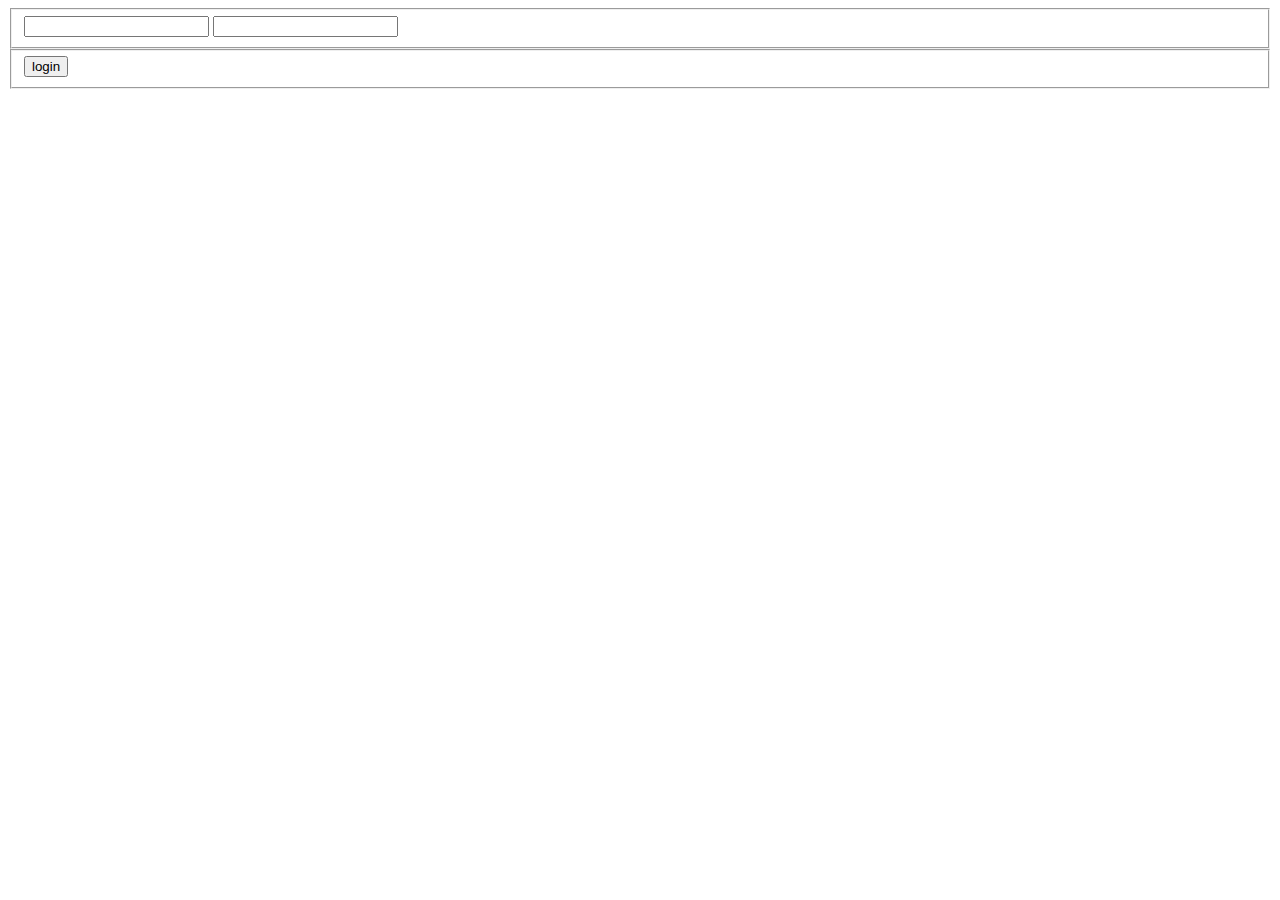
<file: index.html>
<html>
	<head>
		<title>	FORM </title>
	</head>

	<body>
		<form action="user_detect.php" method="POST">
			<fieldset id="inputs">
				<input id="username" type="text" name="username" >
				<input id="password" type="password" name="password" >	
			</fieldset>
			<fieldset>
				<input id="submit" type="submit" value="login" >
			</fieldset> 
		</form>
	</body>

</html>
</file>
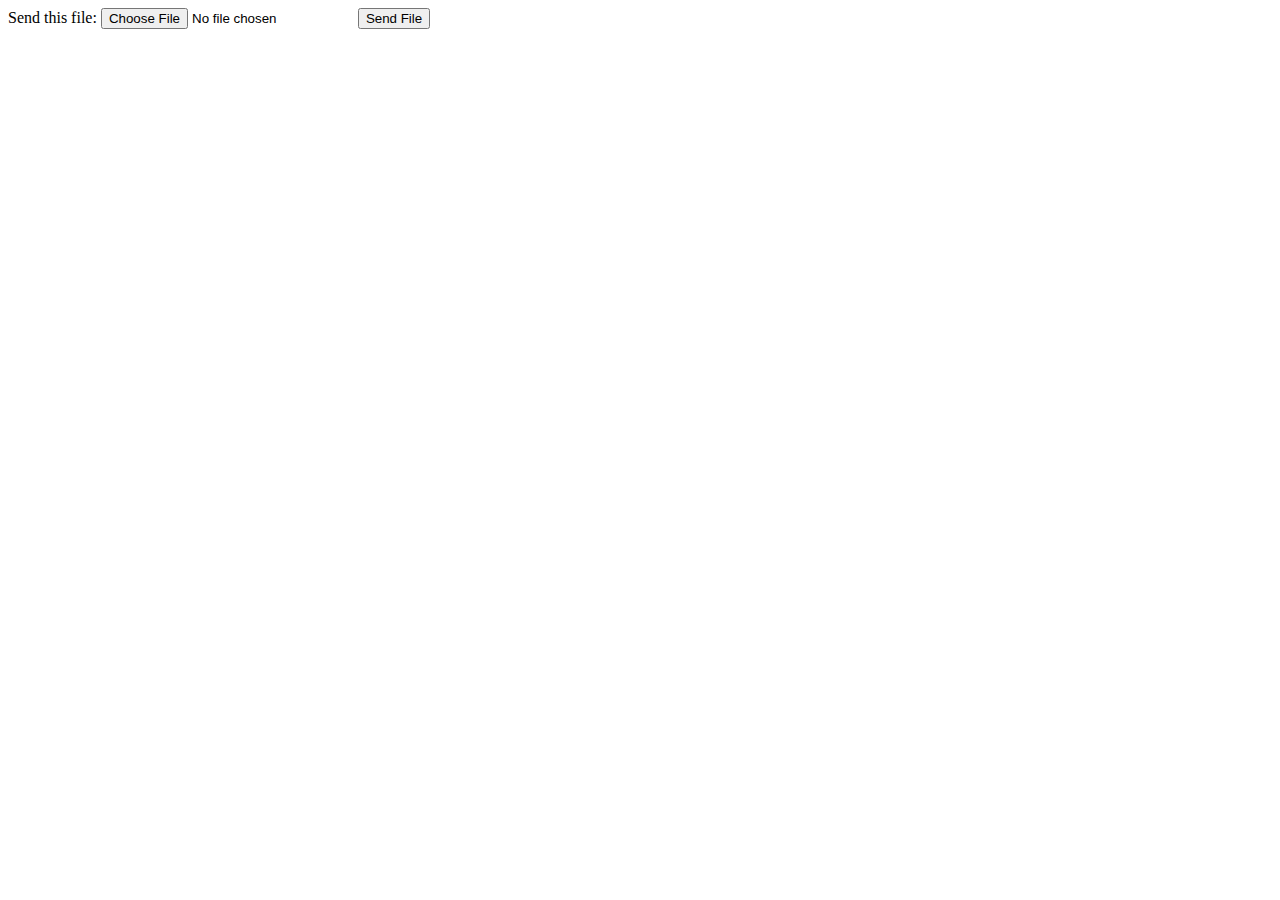
<file: upload.html>
<html>
<body>
	<form enctype="multipart/form-data" action="upload_file.php" method="POST">
	    <!-- MAX_FILE_SIZE must precede the file input field -->
	    <input type="hidden" name="MAX_FILE_SIZE" value="3000000000000" />
	    <!-- Name of input element determines name in $_FILES array -->
	    Send this file: <input name="userfile" type="file" />
	    <input type="submit" value="Send File" />
	</form>
	
</body>
</html>
</file>
